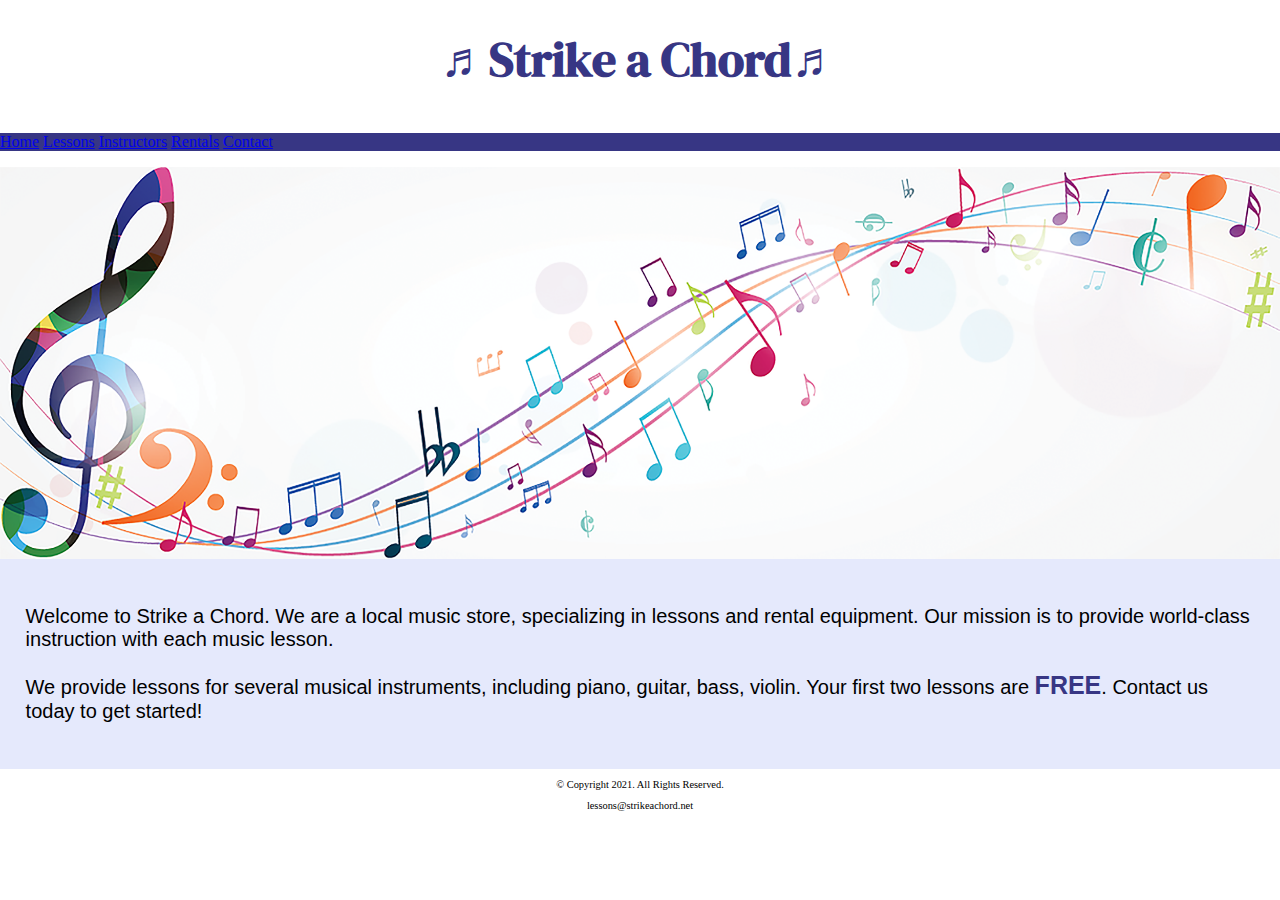
<file: Lab-5/lab1/music/index.html>
<!DOCTYPE html>
<!-- 	
	Student Name: Brandon Melendez
	File Name: lessons.html
	Date: 2/12/2024
-->
<html lang="en">
<head>
    <title>Lessons</title>
    <meta charset="utf-8">
    <meta name="viewport" content="width=device-width, initial-scale=1.0">
    <link rel="stylesheet" href="css/styles.css">
    <link rel="preconnect" href="https://fonts.googleapis.com">
    <link rel="preconnect" href="https://fonts.gstatic.com" crossorigin>
    <link href="https://fonts.googleapis.com/css2?family=DM+Serif+Display:ital@0;1&family=Roboto:ital,wght@0,100;0,300;0,400;0,500;0,700;0,900;1,100;1,300;1,400;1,500;1,700;1,900&display=swap" rel="stylesheet">
</head>

<body>

<header>
    <h1><span class="tab-desk">&#9836;</span>Strike a Chord<span class="tab-desk">&#9836;</span></h1>
</header>

<nav>

    <p><a href="index.html">Home</a>
        <a href="lessons.html">Lessons</a>
        <a href="instructors.html">Instructors</a>
        <a href="rentals.html">Rentals</a>
        <a href="contact.html">Contact</a></p>
</nav>

<!-- Hero Image -->

<div class="tab-desk" id="hero">
    <img src="images/music-notes.png" alt="colorful music notes">
</div>

<!-- Use the main area to add the main content to the webpage -->
<main>

    <div id="intro">

        <p>Welcome to Strike a Chord. We are a local music store, specializing in lessons and rental equipment. Our mission is to provide world-class instruction with each music lesson.</p>

        <p>We provide lessons for several musical instruments, including piano, guitar, bass, violin. Your first two lessons are <span class="action">FREE</span>. Contact us today to get started!</p>

    </div>

</main>

<footer>
    <p>&copy; Copyright 2021. All Rights Reserved.</p>
    <p>lessons@strikeachord.net</p>
</footer>

</body>
</html>
</file>
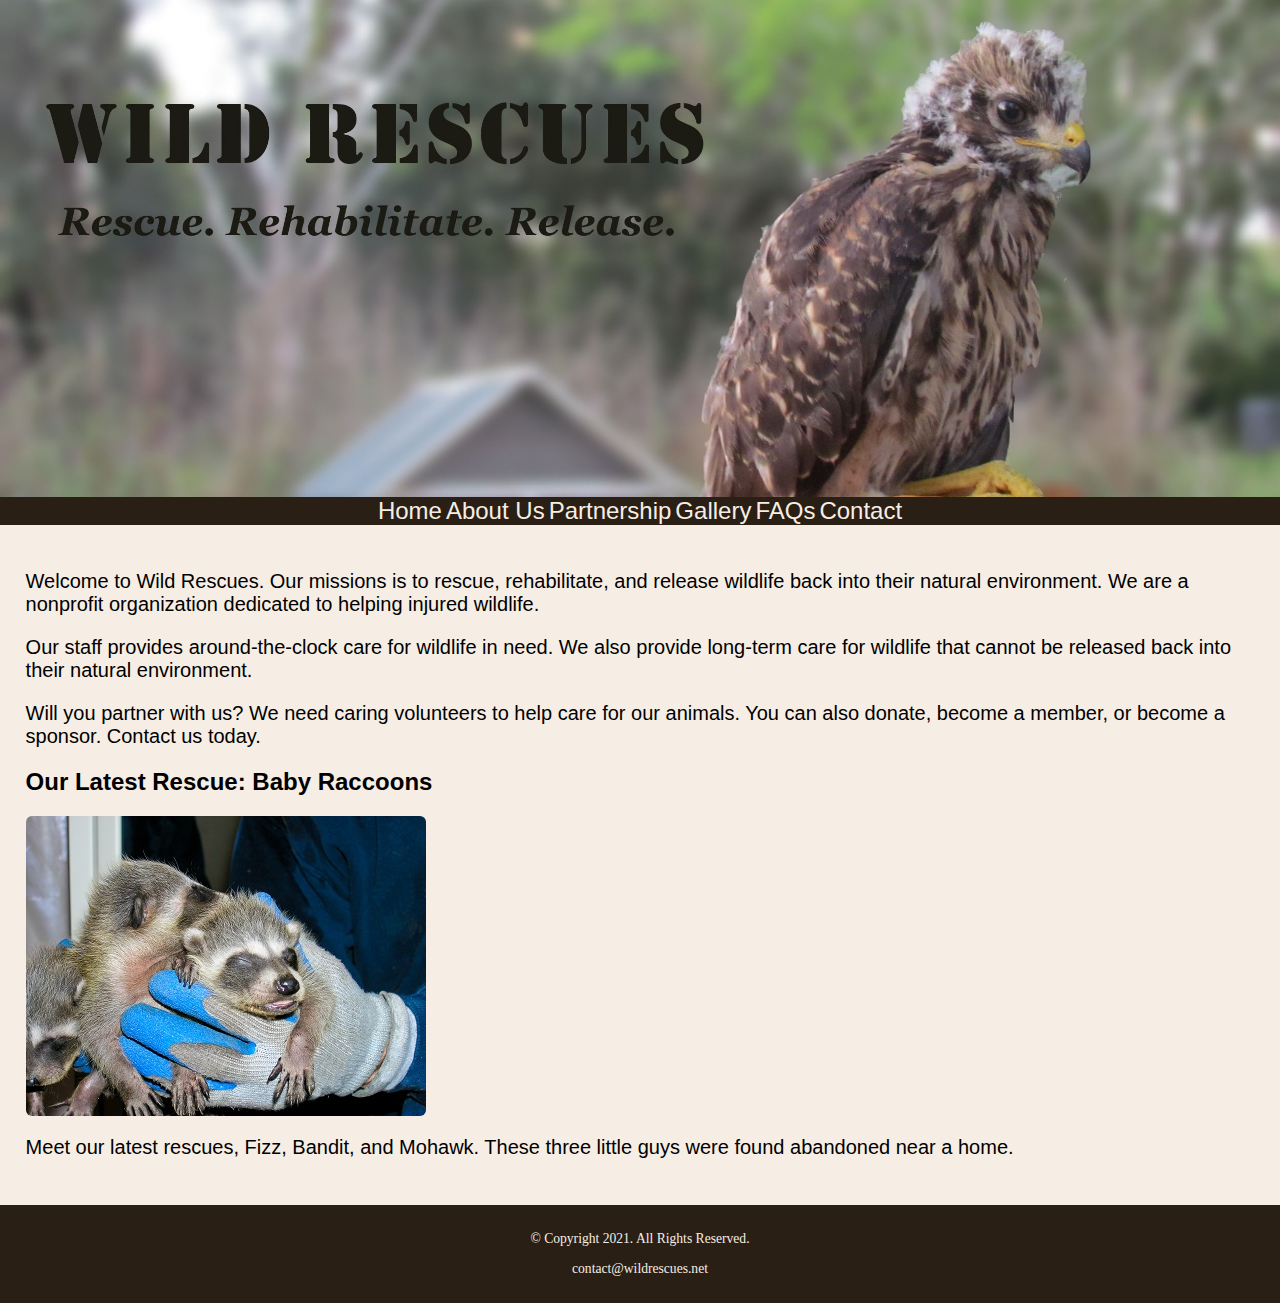
<file: Lab-5/lab2/rescue/index.html>
<!DOCTYPE html>
<!-- 	
	Student Name: Brandon Melendez
	File Name: index.html
	Date: 2/12/2024
-->
<html lang="en">
<head>
    <title>Wild Rescue: Home</title>
    <meta charset=utf-8">
    <link rel="stylesheet" href="css/styles.css">
    <link rel="preconnect" href="https://fonts.googleapis.com">
    <link rel="preconnect" href="https://fonts.gstatic.com" crossorigin>
    <link href="https://fonts.googleapis.com/css2?family=Emblema+One&family=Lora:ital,wght@0,400..700;1,400..700&display=swap" rel="stylesheet">
</head>

<body>
<div id="wrapper">

<header>
    <div class="tab-desk"><a href="index.html"><img src="images/baby-hawk.jpg" alt="rescued baby hawk"></a></div>
    <div class="mobile">
        <h1>&#128062; Wild Rescues</h1>
        <h3>Rescue. Rehabilitate. Release.</h3>
    </div>
</header>

<nav>
    <ul>
    <li>Home</li>
    <li>About Us</li>
    <li>Partnership</li>
    <li>Gallery</li>
    <li>FAQs</li>
    <li>Contact</li>
    </ul>
</nav>

<!-- Use the main area to add the main content to the webpage -->
<main>
    <div id="welcome">
        <p>Welcome to Wild Rescues. Our missions is to rescue, rehabilitate, and release wildlife back into their natural environment. We are a nonprofit organization dedicated to helping injured wildlife.</p>

        <p>Our staff provides around-the-clock care for wildlife in need. We also provide long-term care for wildlife that cannot be released back into their natural environment.</p>

        <p>Will you partner with us? We need caring volunteers to help care for our animals. You can also donate, become a member, or become a sponsor. Contact us today.</p>
    </div>

    <div id="latest">
        <h2>Our Latest Rescue: Baby Raccoons</h2>

        <img class="round" src="images/baby-raccoons.jpg" alt="hands holding three baby raccoons">

        <p>Meet our latest rescues, Fizz, Bandit, and Mohawk. These three little guys were found abandoned near a home.</p>
    </div>
</main>

<footer>
    <p>&copy; Copyright 2021. All Rights Reserved.</p>
    <p>contact@wildrescues.net</p>
</footer>

</div>
</body>
</html>
</file>
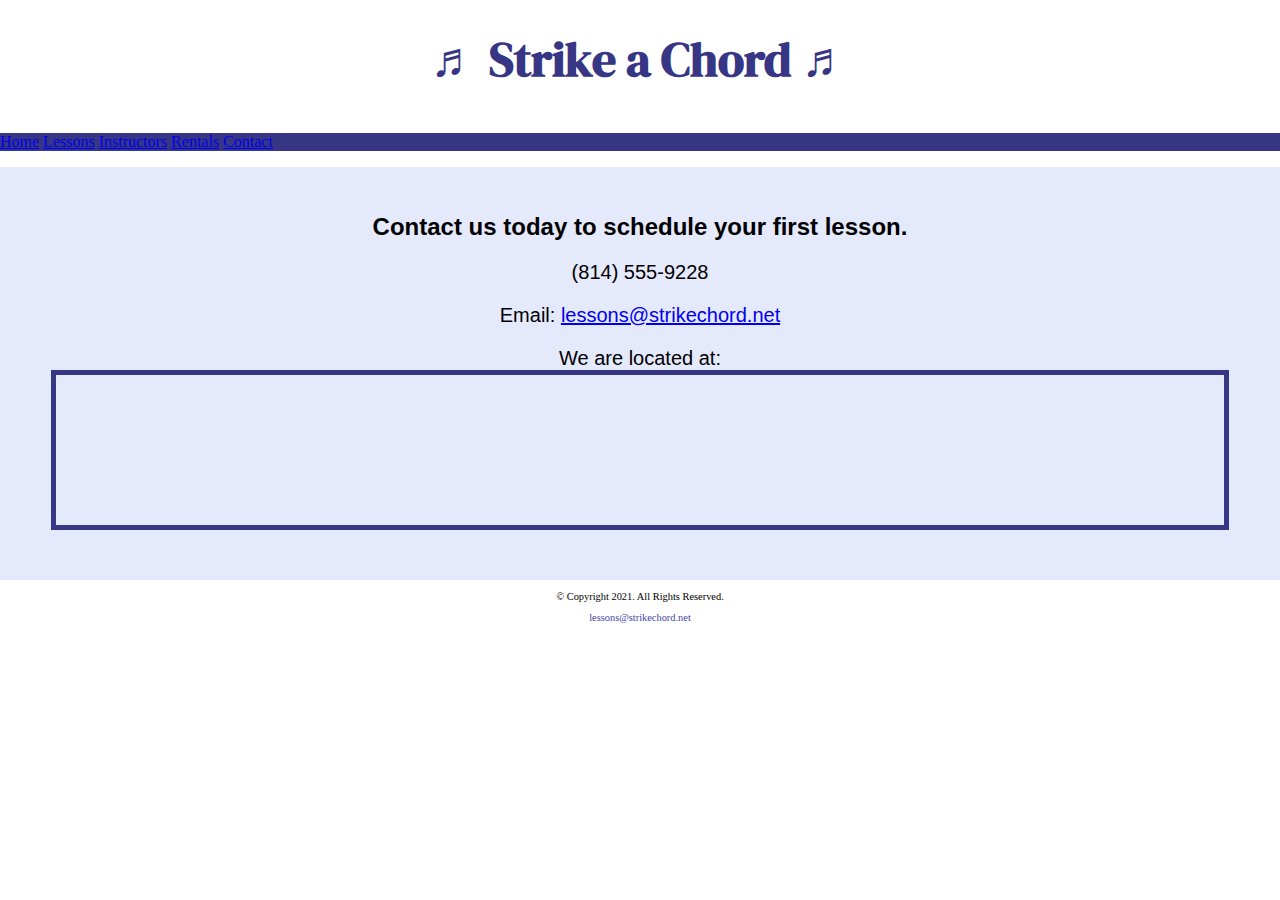
<file: Lab-5/lab1/music/contact.html>
<!DOCTYPE html>
<!--
	Student Name: Brandon Melendez
	File Name: template.html
	Date: 2/12/2024
-->
<html lang="en">
<head>
    <title>Contact</title>
    <meta charset=utf-8">
    <meta name="viewport" content="width=device-width, initial-scale=1.0">
    <link rel="stylesheet" href="css/styles.css">
    <link rel="preconnect" href="https://fonts.googleapis.com">
    <link rel="preconnect" href="https://fonts.gstatic.com" crossorigin>
    <link href="https://fonts.googleapis.com/css2?family=DM+Serif+Display:ital@0;1&family=Roboto:ital,wght@0,100;0,300;0,400;0,500;0,700;0,900;1,100;1,300;1,400;1,500;1,700;1,900&display=swap" rel="stylesheet">
</head>

<body>

<header>
    <h1><span class="tab-desk">&#9836;</span> Strike a Chord <span class="tab-desk">&#9836;</span></h1>
</header>

<nav>
    <p><a href="index.html">Home</a>
        <a href="lessons.html">Lessons</a>
        <a href="instructors.html">Instructors</a>
        <a href="rentals.html">Rentals</a>
        <a href="contact.html">Contact</a></p>
</nav>

<!-- Use the main area to add the main content to the webpage -->
<main>
<div class="tab-desk" id="contact">
    <h2>Contact us today to schedule your first lesson.</h2>

    <p class="tel-link mobile"><a href="tel:8145559928">(814) 555-9228</a></p>
    <p class="tab-desk">(814) 555-9228</p>

    <p>Email: <a class="email-link" href="mailto:lessons@strikeachord.net">lessons@strikechord.net</a></p>

    <p>We are located at: <iframe src="https://www.google.com/maps/embed?pb=!1m18!1m12!1m3!1d380514.4935884925!2d-88.06160667491979!3d41.833261703220344!2m3!1f0!2f0!3f0!3m2!1i1024!2i768!4f13.1!3m3!1m2!1s0x880e2c3cd0f4cbed%3A0xafe0a6ad09c0c000!2sChicago%2C%20IL!5e0!3m2!1sen!2sus!4v1708385773036!5m2!1sen!2sus" width="600" height="450" allowfullscreen="" loading="lazy" referrerpolicy="no-referrer-when-downgrade" class="map">1122 Music Lane, Chicago, IL 60007</iframe></p>

</div>
</main>

<footer>
    <p>&copy; Copyright 2021. All Rights Reserved.</p>
    <p><a href="mailto:lessons@strikeachord.net">lessons@strikechord.net</a></p>
</footer>

</body>
</html>
</file>
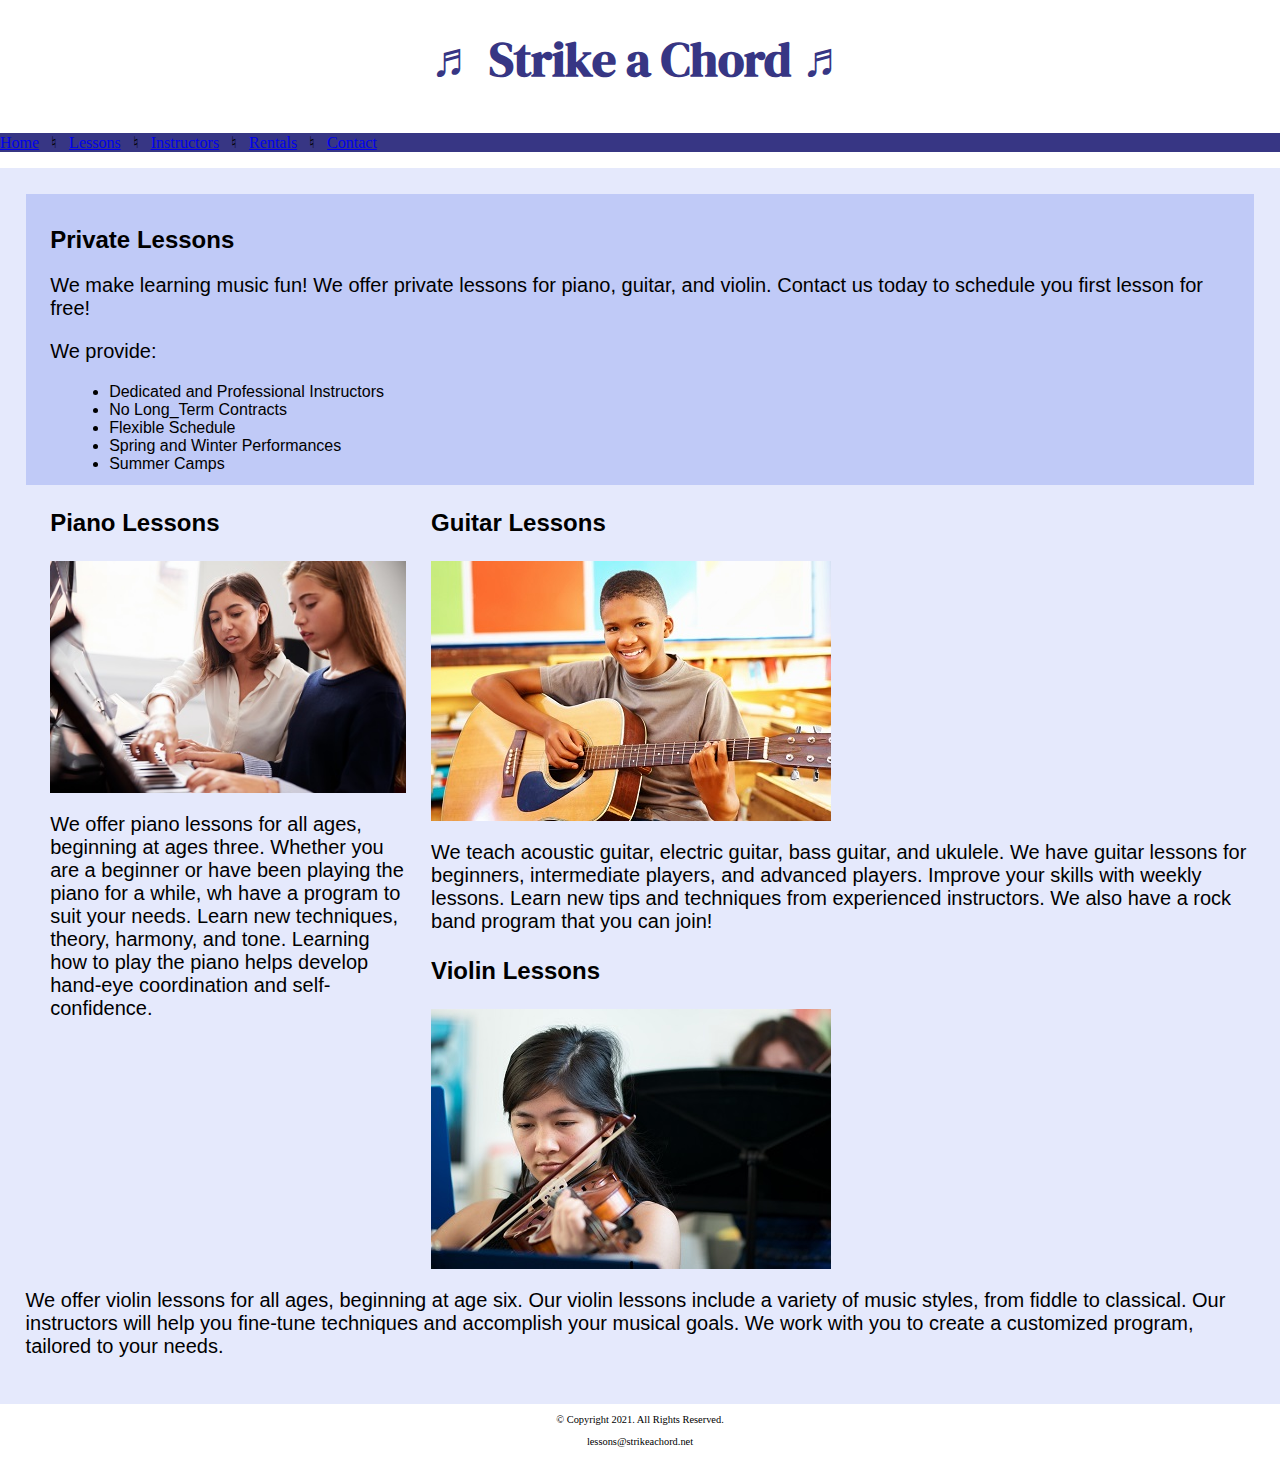
<file: Lab-5/lab1/music/lessons.html>
<!DOCTYPE html>
<!--
	Student Name: Brandon Melendez
	File Name: lessons.html
	Date: 2/12/2024
-->
<html lang="en">
<head>
    <title>Lessons</title>
    <meta charset=utf-8">
    <meta name="viewport" content="width=device-width, initial-scale=1.0">
    <link rel="stylesheet" href="css/styles.css">
    <link rel="preconnect" href="https://fonts.googleapis.com">
    <link rel="preconnect" href="https://fonts.gstatic.com" crossorigin>
    <link href="https://fonts.googleapis.com/css2?family=DM+Serif+Display:ital@0;1&family=Roboto:ital,wght@0,100;0,300;0,400;0,500;0,700;0,900;1,100;1,300;1,400;1,500;1,700;1,900&display=swap" rel="stylesheet">
</head>

<body>

<header>
    <h1><span class="tab-desk">&#9836;</span> Strike a Chord <span class="tab-desk">&#9836;</span></h1>
</header>

<nav>
    <p><a href="index.html">Home</a> &nbsp; &#9838; &nbsp;
        <a href="lessons.html">Lessons</a> &nbsp; &#9838; &nbsp;
        <a href="instructors.html">Instructors</a> &nbsp; &#9838; &nbsp;
        <a href="rentals.html">Rentals</a> &nbsp; &#9838; &nbsp;
        <a href="contact.html">Contact</a></p>
</nav>

<!-- Use the main area to add the main content to the webpage -->
<main>
    <div class="tab-desk" id="info">

        <h2>Private Lessons</h2>

        <p>We make learning music fun! We offer private lessons for piano, guitar, and violin. Contact us today to schedule you first lesson for free!</p>
        <p>We provide:</p>
        <ul>
            <li>Dedicated and Professional Instructors</li>
            <li>No Long_Term Contracts</li>
            <li>Flexible Schedule</li>
            <li>Spring and Winter Performances</li>
            <li>Summer Camps</li>
        </ul>
    </div>

    <div class="tab-desk" id="piano">
        <h3>Piano Lessons</h3>
        <img src="images/piano-lesson.jpg" alt="piano teacher and student sitting at a piano" class="round">

        <p>We offer piano lessons for all ages, beginning at ages three. Whether you are a beginner or have been playing the piano for a while, wh have a program to suit your needs. Learn new techniques, theory, harmony, and tone. Learning how to play the piano helps develop hand-eye coordination and self-confidence.</p>
    </div>

    <div>

        <h3>Guitar Lessons</h3>
        <img src="images/child-guitar.jpg" alt="child with a smile holding a guitar" class="round">

        <p>We teach acoustic guitar, electric guitar, bass guitar, and ukulele. We have guitar lessons for beginners, intermediate players, and advanced players. Improve your skills with weekly lessons. Learn new tips and techniques from experienced instructors. We also have a rock band program that you can join!</p>
    </div>

    <div>
        <h3>Violin Lessons</h3>

        <img src="images/woman-violin.jpg" alt="woman playing the violin" class="round">

        <p>We offer violin lessons for all ages, beginning at age six. Our violin lessons include a variety of music styles, from fiddle to classical. Our instructors will help you fine-tune techniques and accomplish your musical goals. We work with you to create a customized program, tailored to your needs.</p>
    </div>
</main>

<footer>
    <p>&copy; Copyright 2021. All Rights Reserved.</p>
    <p>lessons@strikeachord.net</p>
</footer>

</body>
</html>
</file>
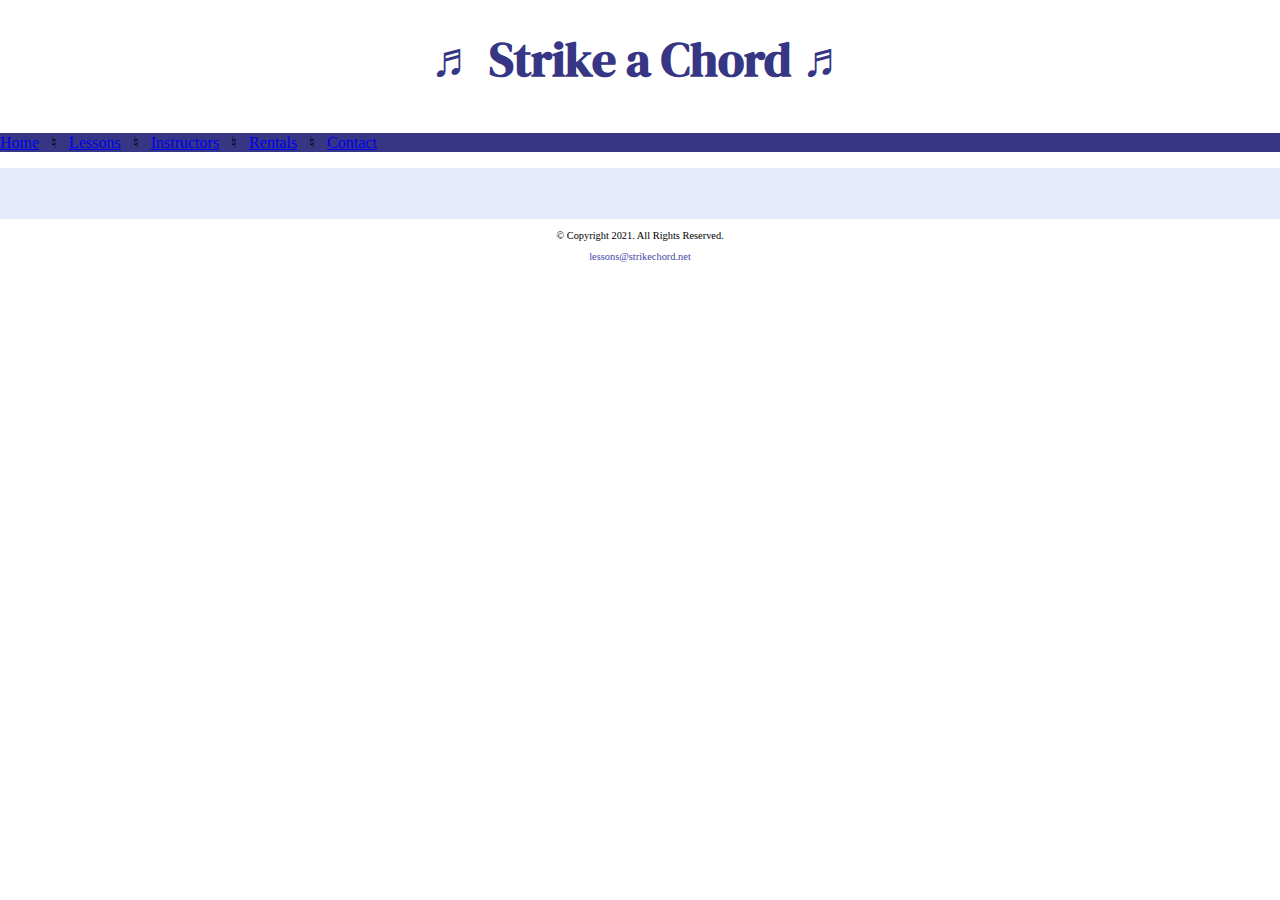
<file: Lab-5/lab1/music/template.html>
<!DOCTYPE html>
<!--
	Student Name: Brandon Melendez
	File Name: template.html
	Date: 2/12/2024
-->
<html lang="en">
<head>
    <title>Strike a Chord: Template</title>
    <meta charset=utf-8">
    <meta name="viewport" content="width=device-width, initial-scale=1.0">
    <link rel="stylesheet" href="css/styles.css">
    <link rel="preconnect" href="https://fonts.googleapis.com">
    <link rel="preconnect" href="https://fonts.gstatic.com" crossorigin>
    <link href="https://fonts.googleapis.com/css2?family=DM+Serif+Display:ital@0;1&family=Roboto:ital,wght@0,100;0,300;0,400;0,500;0,700;0,900;1,100;1,300;1,400;1,500;1,700;1,900&display=swap" rel="stylesheet">
</head>

<body>

<header>
    <h1><span class="tab-desk">&#9836;</span> Strike a Chord <span class="tab-desk">&#9836;</span></h1>
</header>

<nav>
    <p><a href="index.html">Home</a> &nbsp; &#9838; &nbsp;
        <a href="lessons.html">Lessons</a> &nbsp; &#9838; &nbsp;
        <a href="instructors.html">Instructors</a> &nbsp; &#9838; &nbsp;
        <a href="rentals.html">Rentals</a> &nbsp; &#9838; &nbsp;
    <a href="contact.html">Contact</a></p>
</nav>

<!-- Use the main area to add the main content to the webpage -->
<main>
<div>

</div>
</main>

<footer>
    <p>&copy; Copyright 2021. All Rights Reserved.</p>
    <p><a href="mailto:lessons@strikeachord.net">lessons@strikechord.net</a></p>
</footer>

</body>
</html>
</file>
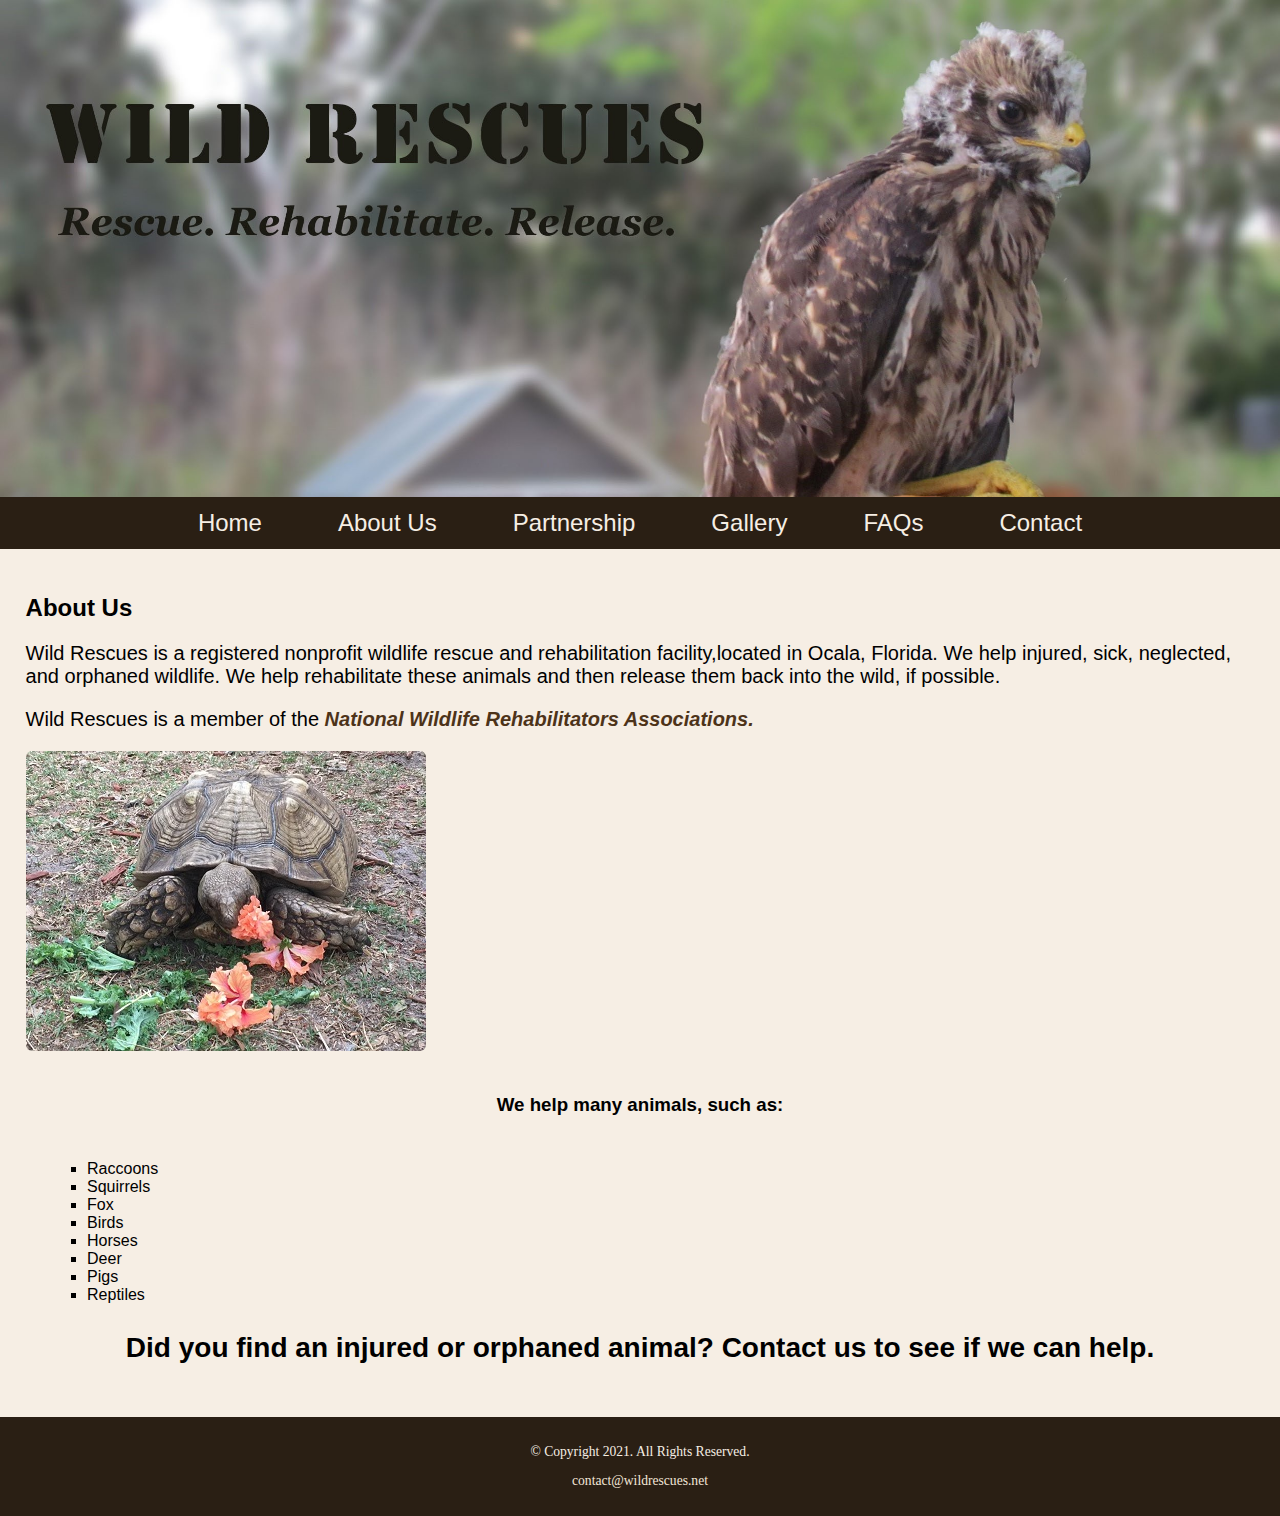
<file: Lab-5/lab2/rescue/about.html>
<!DOCTYPE html>
<!-- 	
	Student Name: Brandon Melendez
	File Name: about.html
	Date: 2/12/2024
-->
<html lang="en">
<head>
    <title>Wild Rescue: About</title>
    <meta charset=utf-8">
    <link rel="stylesheet" href="css/styles.css">
    <link rel="preconnect" href="https://fonts.googleapis.com">
    <link rel="preconnect" href="https://fonts.gstatic.com" crossorigin>
    <link href="https://fonts.googleapis.com/css2?family=Emblema+One&family=Lora:ital,wght@0,400..700;1,400..700&display=swap" rel="stylesheet">
</head>

<body>
<div class="wrapper">

<header>
    <div class="tab-desk"><a href="index.html"><img src="images/baby-hawk.jpg" alt="rescued baby hawk"></a></div>
    <div class="mobile">
        <h1>&#128062; Wild Rescues</h1>
        <h3>Rescue. Rehabilitate. Release.</h3>
    </div>
</header>

<nav>
    <ul>
        <li><a href="index.html">Home</a></li>
        <li><a href="about.html">About Us</a></li>
        <li><a href="partnership.html">Partnership</a></li>
        <li><a href="gallery.html">Gallery</a></li>
        <li><a href="faqs.html">FAQs</a></li>
        <li><a href="contact.html">Contact</a></li>
    </ul>
</nav>

<!-- Use the main area to add the main content to the webpage -->
<main>
    <div id="info">
        <h2>About Us</h2>

        <p>Wild Rescues is a registered nonprofit wildlife rescue and rehabilitation facility,located in Ocala, Florida. We help injured, sick, neglected, and orphaned wildlife. We help rehabilitate these animals and then release them back into the wild, if possible.</p>
        <p>Wild Rescues is a member of the <a class="link" href="https://www.nwrawildlife.org/">National Wildlife Rehabilitators Associations.</a></p>

        <img class="round" src="images/tortoise.jpg" alt="tortoise eating vegetation">

        <h3>We help many animals, such as:</h3>
        <ul>
            <li>Raccoons</li>
            <li>Squirrels</li>
            <li>Fox</li>
            <li>Birds</li>
            <li>Horses</li>
            <li>Deer</li>
            <li>Pigs</li>
            <li>Reptiles</li>
        </ul>

        <p class="action">Did you find an injured or orphaned animal? Contact us to see if we can help.</p>
    </div>

</main>

<footer>
    <p>&copy; Copyright 2021. All Rights Reserved.</p>
    <p><a href="mailto:contact@wildrescues.net">contact@wildrescues.net</a></p>
</footer>

</div>
</body>
</html>
</file>
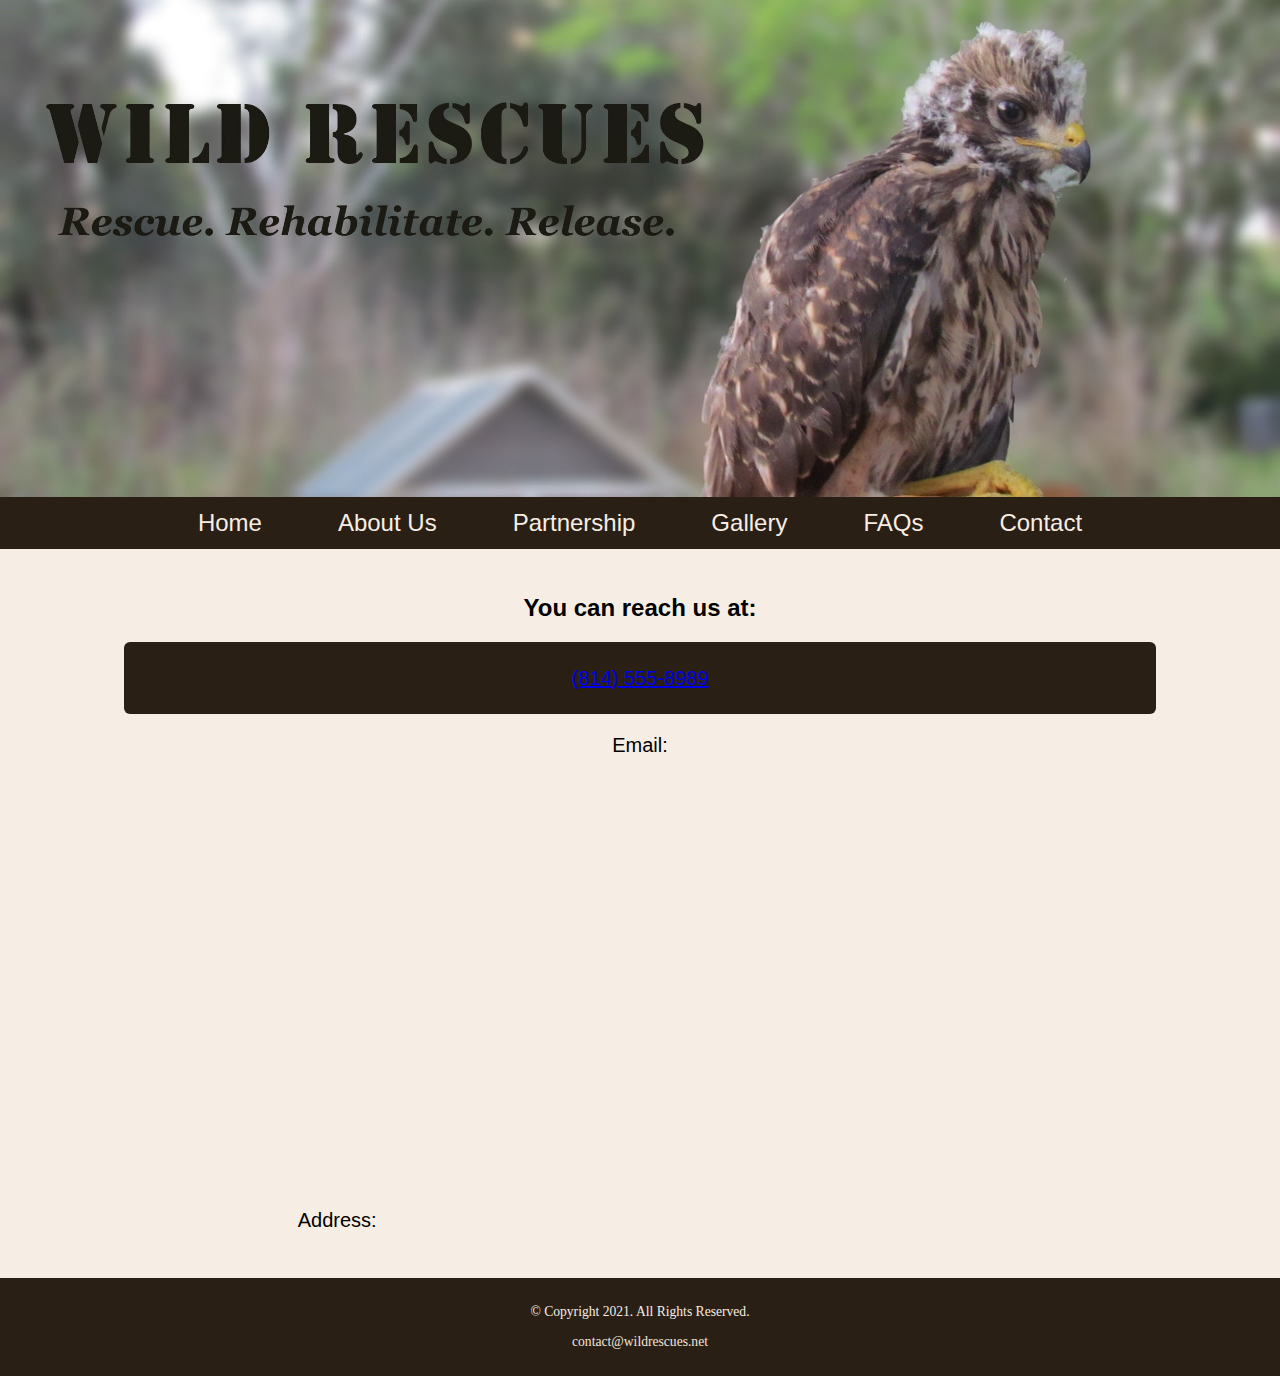
<file: Lab-5/lab2/rescue/contact.html>
<!DOCTYPE html>
<!-- 	
	Student Name: Brandon Melendez
	File Name: contact.html
	Date: 2/12/2024
-->
<html lang="en">
<head>
    <title>Wild Rescue: Contact</title>
    <meta charset=utf-8">
    <link rel="stylesheet" href="css/styles.css">
    <link rel="preconnect" href="https://fonts.googleapis.com">
    <link rel="preconnect" href="https://fonts.gstatic.com" crossorigin>
    <link href="https://fonts.googleapis.com/css2?family=Emblema+One&family=Lora:ital,wght@0,400..700;1,400..700&display=swap" rel="stylesheet">
</head>

<body>
<div id="wrapper">

<header>
    <div class="tab-desk"><a href="index.html"><img src="images/baby-hawk.jpg" alt="rescued baby hawk"></a></div>
    <div class="mobile">
        <h1>&#128062; Wild Rescues</h1>
        <h3>Rescue. Rehabilitate. Release.</h3>
    </div>
</header>

<nav>
    <ul>
        <li><a href="index.html">Home</a></li>
        <li><a href="about.html">About Us</a></li>
        <li><a href="partnership.html">Partnership</a></li>
        <li><a href="gallery.html">Gallery</a></li>
        <li><a href="faqs.html">FAQs</a></li>
        <li><a href="contact.html">Contact</a></li>
    </ul>
</nav>

<!-- Use the main area to add the main content to the webpage -->
<main>

    <div id="contact">
        <h2>You can reach us at:</h2>
        <p class="tel-link round"><a href="tel:8145558989">(814) 555-8989</a></p>
        <p>Email: <a href="mailto:contact@wildrescues.net" class="link mobile">contact@wildrescues.net</a></p>
        <p class="mobile">(814) 555-9228</p>
        <p>Address: <iframe src="https://www.google.com/maps/embed?pb=!1m18!1m12!1m3!1d111477.99386457012!2d-82.15680794999999!3d29.173885400000003!2m3!1f0!2f0!3f0!3m2!1i1024!2i768!4f13.1!3m3!1m2!1s0x88e62b541cba3ce5%3A0xf5f53be4b1380536!2sOcala%2C%20FL!5e0!3m2!1sen!2sus!4v1708387877793!5m2!1sen!2sus" width="600" height="450" style="border:0;" allowfullscreen="" loading="lazy" referrerpolicy="no-referrer-when-downgrade" class="link">8989 Rescue Drive, Ocala, FL 34471</iframe></p>
    </div>

</main>

<footer>
    <p>&copy; Copyright 2021. All Rights Reserved.</p>
    <p><a href="mailto:contact@wildrescues.net">contact@wildrescues.net</a></p>
</footer>

</div>
</body>
</html>
</file>
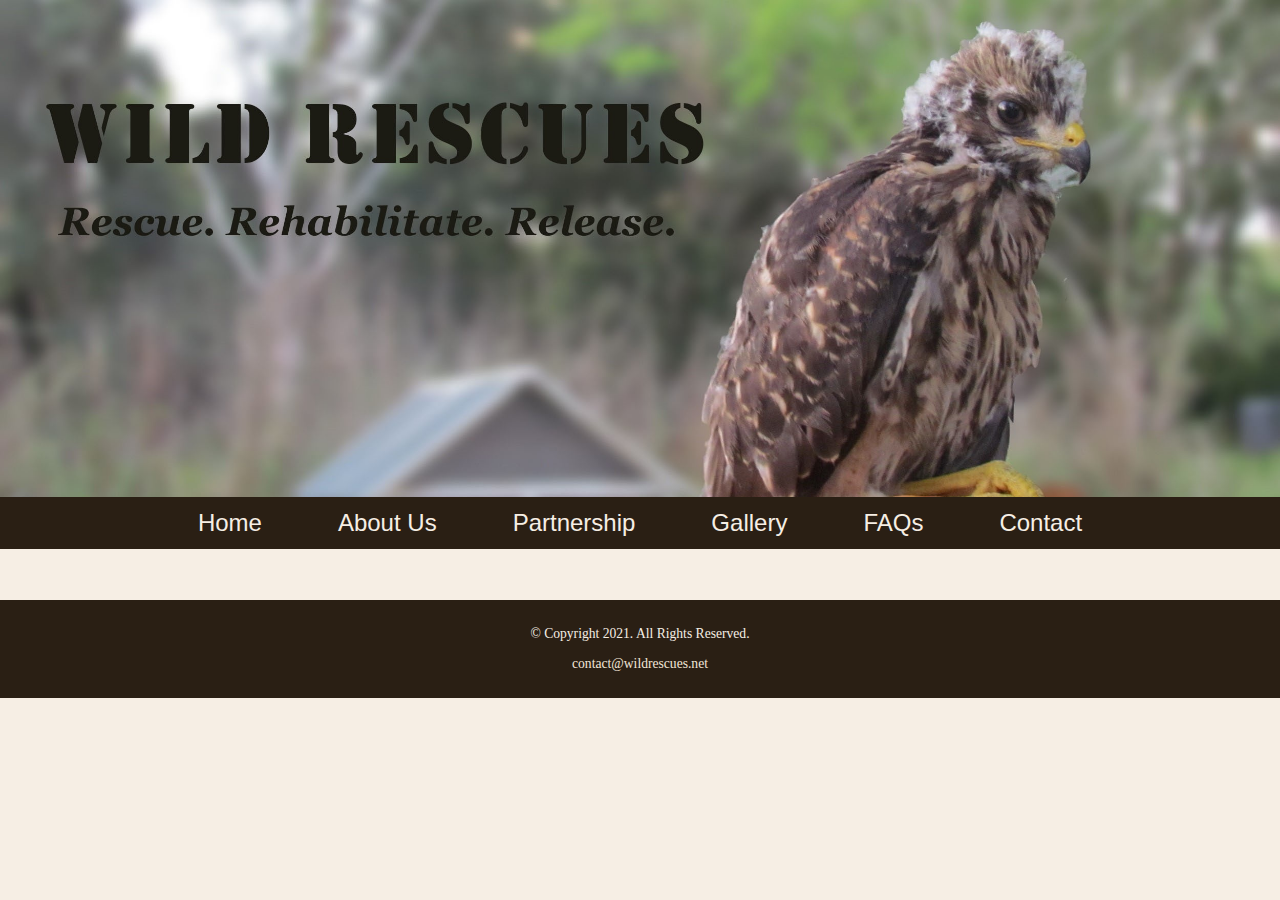
<file: Lab-5/lab2/rescue/template.html>
<!DOCTYPE html>
<!-- 	
	Student Name: Brandon Melendez
	File Name: template.html
	Date: 2/12/2024
-->
<html lang="en">
<head>
    <title>Wild Rescue: Template</title>
    <meta charset=utf-8">
    <link rel="stylesheet" href="css/styles.css">
    <link rel="preconnect" href="https://fonts.googleapis.com">
    <link rel="preconnect" href="https://fonts.gstatic.com" crossorigin>
    <link href="https://fonts.googleapis.com/css2?family=Emblema+One&family=Lora:ital,wght@0,400..700;1,400..700&display=swap" rel="stylesheet">
</head>

<body>
<div id="wrapper">

<header>
    <div class="tab-desk"><a href="index.html"><img src="images/baby-hawk.jpg" alt="rescued baby hawk"></a></div>
    <div class="mobile">
        <h1>&#128062; Wild Rescues</h1>
        <h3>Rescue. Rehabilitate. Release.</h3>
    </div>
</header>

<nav>
    <ul>
        <li><a href="index.html">Home</a></li>
        <li><a href="about.html">About Us</a></li>
        <li><a href="partnership.html">Partnership</a></li>
        <li><a href="gallery.html">Gallery</a></li>
        <li><a href="faqs.html">FAQs</a></li>
        <li><a href="contact.html">Contact</a></li>
    </ul>
</nav>

<!-- Use the main area to add the main content to the webpage -->
<main>

    <div>

    </div>

</main>

<footer>
    <p>&copy; Copyright 2021. All Rights Reserved.</p>
    <p><a href="mailto:contact@wildrescues.net">contact@wildrescues.net</a></p>
</footer>

</div>
</body>
</html>
</file>
<file: Lab-5/lab1/music/css/styles.css>
/*
	Name: Brandon Melendez
	File Name: styles.css
	Date: 2/26/24
*/

/*CSS Reset*/
body, header, nav, main, footer, img, h1, ul {
    margin: 0;
    padding: 0;
    border: 0;
}

/*Style rule for images*/
img {
    max-width: 100%;
    display: block;
}

/*Style Rules for Mobile Viewport*/


/*Hide tab-desk class*/
.tab-desk {
    display: none;
}

/*Style rules for header*/
header {
    text-align: center;
    font-size: 1.5em;
    color: #373684;
}

header h1 {
    font-family: "DM Serif Display" ,serif;
}

/*Style rules for navigation area*/
nav {
    background-color: #373684;
}

nav ul {
    list-style-type: none;
    text-align: center;
}

nav li {
    display: inline-block;
    font-size: 2em;
    border-top: 1px solid #e5e9fc
}

nav li a {
    display: block;
    color: #fff;
    text-align: center;
    padding: 0.5em 1em;
    text-decoration: none;
}

/*Style rules for main content*/
main {
    padding: 2%;
    background-color: #e5e9fc;
    overflow: auto;
    font-family: "Roboto", sans-serif;
    font-family: Verdana, Arial, sans-serif;
}

main p {
    font-size: 1.25em;
}

.action {
    font-size: 1.25em;
    color: #373684;
    font-weight: bold;
    text-align: center;
}

#piano, #guitar, #violin {
    margin: 0 2%;
}

#info {
    clear: left;
    background-color: #c0caf7;
    padding: 1% 2%;
}

#info ul {
    margin-left: 10%;
}

#round {
 border-radius: 8px;
}

#contact {
    text-align: center;
}

.tel-link {
    background-color: #373684;
    padding: 2%;
    margin: 0 auto;
    width: 80%;
    text-align: center;
    border-radius: 5px;
}

.tel-link a {
    color: #fff;
    text-decoration:none;
    font-size: 1.5em;
    display: block;
}

#content .email-link {
    color: #4645a8;
    text-decoration: none;
    font-weight: bold;
}

.map {
    width: 95%;
    height: 50%;
    border: 5px solid #373684;
}

/*Style rules for footer content*/
footer {
    text-align: center;
    font-size: 0.65em;
    clear: left;
 }

footer a {
    color: #4645a8;
    text-decoration: none;
}

/* Media Query for Tablet Viewport */
@media screen and (min-width: 550px), print {

    /*Tablet viewport: show tab-desk class, hide mobile class*/
    .tab-desk {
        display: block
    }
    .mobile {
        display: none;
    }

    /*Tablet viewport: Style rule for header content */
    span.tab-desk {
        display: inline;
    }

    /*Tablet viewport: Style rules for nav area*/
    nav li {
        border-top: none;
        display: inline-block;
        font-size: 1.5em;
        border-right: 1px solid #e5e9fc;
    }

    nav li:last-child {
        border-right: none;
    }

    nav li a {
        padding: 0.25em 0.5em;
    }

    /*Tablet viewport: style rule for map*/
    map {
        width: 500px;
        height: 450px;
    }
}

/*Media Query for desktop viewport*/
@media screen and (min-width: 769px), print {

    /*Desktop viewport: style rule for header*/
    header {
        padding: 2%;
    }

    /*Desktop viewportL style rules for nav area*/
    nav li a {
        padding: 0.5em 1.5em;
    }

    nav li a:hover {
        color: #373684;
        background: #e5e9fc;
    }

    /*Desktop viewport: style rules for main content*/
    #info ul {
        margin-left: 5%;
    }

    main h3 {
        font-size: 1.5em;
    }

    #piano, #guitar, #violin {
        width: 29%;
        float: left;
        margin: 0 2%;
    }
}

/*Media Query for Print*/
@media print {
    body {
        background: #fff;
        color: #000;
    }
}
</file>
<file: Lab-5/lab2/rescue/css/styles.css>
/*
	Name: Brandon Melendez
	File Name: styles.css
	Date: 2/26/24
*/

/*CSS Reset*/
body, header, nav, main, footer, img, h1, ul {
    margin: 0;
    padding: 0;
    border: 0;
}

/*Style rule for body and images*/
body {
    background-color: #f6eee4;
}

img {
    max-width: 100%;
    display: block;
}

/*Style rules for mobile viewport*/


/*Style rules to show mobile class and hide tab-desk class*/
#mobile {
 display: block;
}

.tab-desk {
    display: none;
}

.h1 {
    font-family: "Emblema One", system-ui;
    font-weight: 400;
    font-style: normal;
}

.h3 {
    font-family: "Lora", serif;
    font-optical-sizing: auto;
    font-weight: 400;
    font-style: normal;
}



/*Style rules for header area*/
h1, h3 {
  padding: 2%;
  text-align: center;
}

/*Style rules for navigation area*/
nav {
    background-color: #2a1f14;
}

nav ul {
    list-style-type: none;
    text-align: center;
}

nav li {
    display: block;
    font-size: 1.5em;
    font-family: Geneva, Arial, sans-serif;
    border-top-width: 0.5px;
    color: #f6eee4;
}

nav li a {
    display: block;
    color: #f6eee4;
    text-align: center;
    padding: 0.5em 2em;
    text-decoration: none;
}


/*Style rules for main content*/
main {
    padding: 2%;
    font-family: Verdana, Arial, sans-serif;
}

main p {
    font-size: 1.25em;
}

main h3 {
    padding-top: 2%;
}

main ul {
    list-style-type: square;
}

.link {
    color: #4d3319;
    text-decoration: none;
    font-weight: bold;
    font-style: italic;
}

.action {
    font-size: 1.75em;
    font-weight: bold;
    text-align: center;
}

.round {
    border-radius: 6px;
}

#info ul {
    margin-left: 10%;
}

.lora {
    font-family: "Lora", serif;
    font-optical-sizing: auto;
    font-weight: 400;
    font-style: normal;
}

#contact {
    text-align: center;
}

.tel-link {
    background-color: #2a1f14;
    padding: 2%;
    width: 80%;
    margin: 0 auto;
}

.anchor {
    color: #f6eee4;
    text-decoration: none;
    font-weight: bold;
}

/*Style rules for footer content*/
footer {
    text-align: center;
    font-size: 0.85em;
    background-color: #2a1f14;
    color: #f6eee4;
    padding: 1% 0;
}

footer a {
    color: #f3e6d8;
    text-decoration: none;
}

/*Media Query for Tablet Viewport*/
@media screen and (min-width: 620px),print {

    /*Tablet viewport: Show tab-desk class, hide mobile class*/
    .tab-desk {
        display: block;
    }

    .mobile {
        display: none;
    }

    /*Tablet viewport: Style rules for nav area*/
    nav li {
        border-top: none;
        display: inline-block;
        font-size: 1.25em;
    }
    nav li a {
        padding: 0.5em;
    }
}

/*Media Query for Large Desktop Viewports*/
@media screen and (min-width: 1921px), print {
    body {
        background: linear-gradient(#f6eee4, #78593a);
    }

    #wrapper {
        width: 1920px;
        margin: 0 auto;
    }

    main {
        background: #f6eee4;
    }
}

/*Media Query for Print*/
@media print {
    body {
        background: white;
        color: black;
    }
}

/*Media Query for desktop viewport*/
@media screen and (min-width: 1000px), print {

    /*Desktop viewport: style rules for nav area*/
    nav li {
        font-size: 1.5em;
    }

    nav li a {
        padding: 0.5em 1.5em;
    }

    nav li a:hover {
        color: #2a1f14;
        background: #f6eee4;
    }

    /*Desktop viewport: style rules for main content*/
    #info ul {
        margin-left: 5%;
    }


}
</file>
